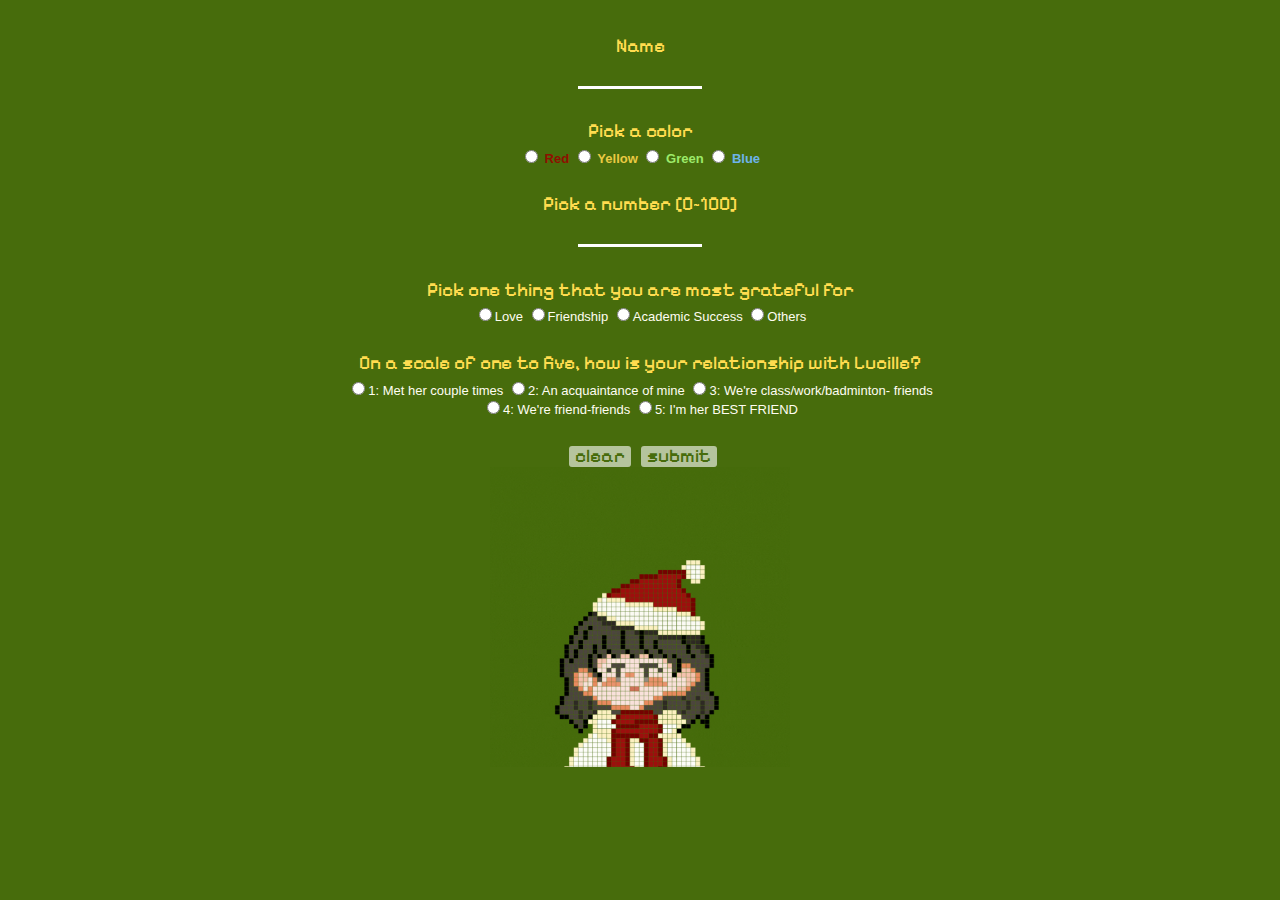
<file: index.html>
<!DOCTYPE html>
<html lang="en">
<head>
    <meta charset="UTF-8">
    <meta http-equiv="X-UA-Compatible" content="IE=edge">
    <meta name="viewport" content="width=device-width, initial-scale=1.0, minimum-scale=0, maximum-scale=2">
    <link href="aa_style.css" rel="stylesheet" type="text/css" />
    <title>Xmas Card from Lucille</title>
    
</head>
<body>
    <div id="bodyForm" class="bodyForm" style="text-align: center;">
        <div class="majorForm" style="text-align: center;">
            <div>
                <p>Name</p>
                <textarea id="name"></textarea>
            </div>

            <div id="color">
                <p>Pick a color</p>
                <form id="colorform" >
                    <input type="radio" name="color" value="red" />
                        <label id="red" >Red</label>
                    <input type="radio" name="color" value="yellow" />
                        <label id="yellow" >Yellow</label>
                    <input type="radio" name="color" value="green" />
                        <label id="green">Green</label>
                    <input type="radio" name="color" value="blue" />
                        <label id="blue" >Blue</label>
                </form>
            </div>

            <div>
                <p>Pick a number [0~100]</p>
                <textarea id="number"></textarea>
            </div>

            <div id="thing">
                <p>Pick one thing that you are most grateful for</p>
                <form id="thingform">
                    <input type="radio" name="thing" value="love" />Love
                    <input type="radio" name="thing" value="friendship" />Friendship
                    <input type="radio" name="thing" value="academic" />Academic Success
                    <input type="radio" name="thing" value="others" />Others
                </form>
            </div>

            <div id="close">
                <p>On a scale of one to five, how is your relationship with Lucille?</p>
                <form id="likeform">
                    <input type="radio" name="close" value=1 />1: Met her couple times
                    <input type="radio" name="close" value=2 />2: An acquaintance of mine
                    <input type="radio" name="close" value=3 />3: We're class/work/badminton- friends
                    <br/>
                    <input type="radio" name="close" value=4 />4: We're friend-friends
                    <input type="radio" name="close" value=5 />5: I'm her BEST FRIEND
                </form>
            </div>

            <div class="buttons">
                <button onclick="clearForm()">clear</button>
                <button onclick="submitForm()">submit</button>
            </div>
            
            <div class="hatgif">
                <img src="images/lucille.gif" height="300px" style="align-self: center;"/>
            </div>

        </div>
    </div>
    <script src="https://code.jquery.com/jquery-3.6.4.min.js"></script>
    <script type="text/javascript" src="script.js"></script>

    
</body>
</html>
</file>
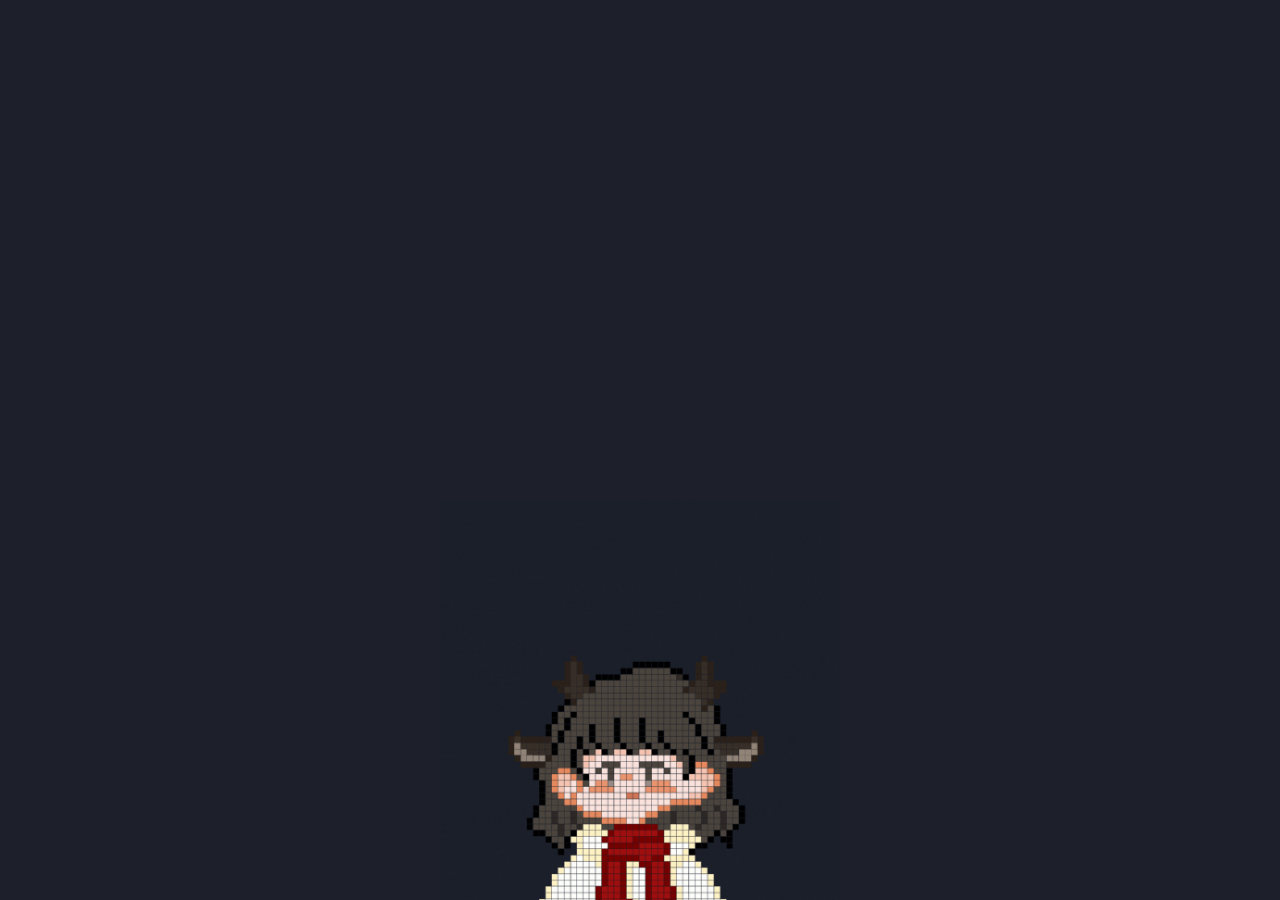
<file: deerthink.html>
<!DOCTYPE html>
<html lang="en">
<head>
    <meta charset="UTF-8">
    <meta http-equiv="X-UA-Compatible" content="IE=edge">
    <meta name="viewport" content="width=device-width, initial-scale=1.0">
    <meta http-equiv="refresh" content="8; url= tree.html">
    <link href="bb_style.css" rel="stylesheet" type="text/css" />
    <title>Xmas Card from Lucille</title>
</head>
<body>
    <img src="images/deerLucille.gif" class="deer" height="400px"/>
    <script src="https://code.jquery.com/jquery-3.6.4.min.js"></script>
    <script type="text/javascript" src="script.js"></script>
</body>
</html>
</file>
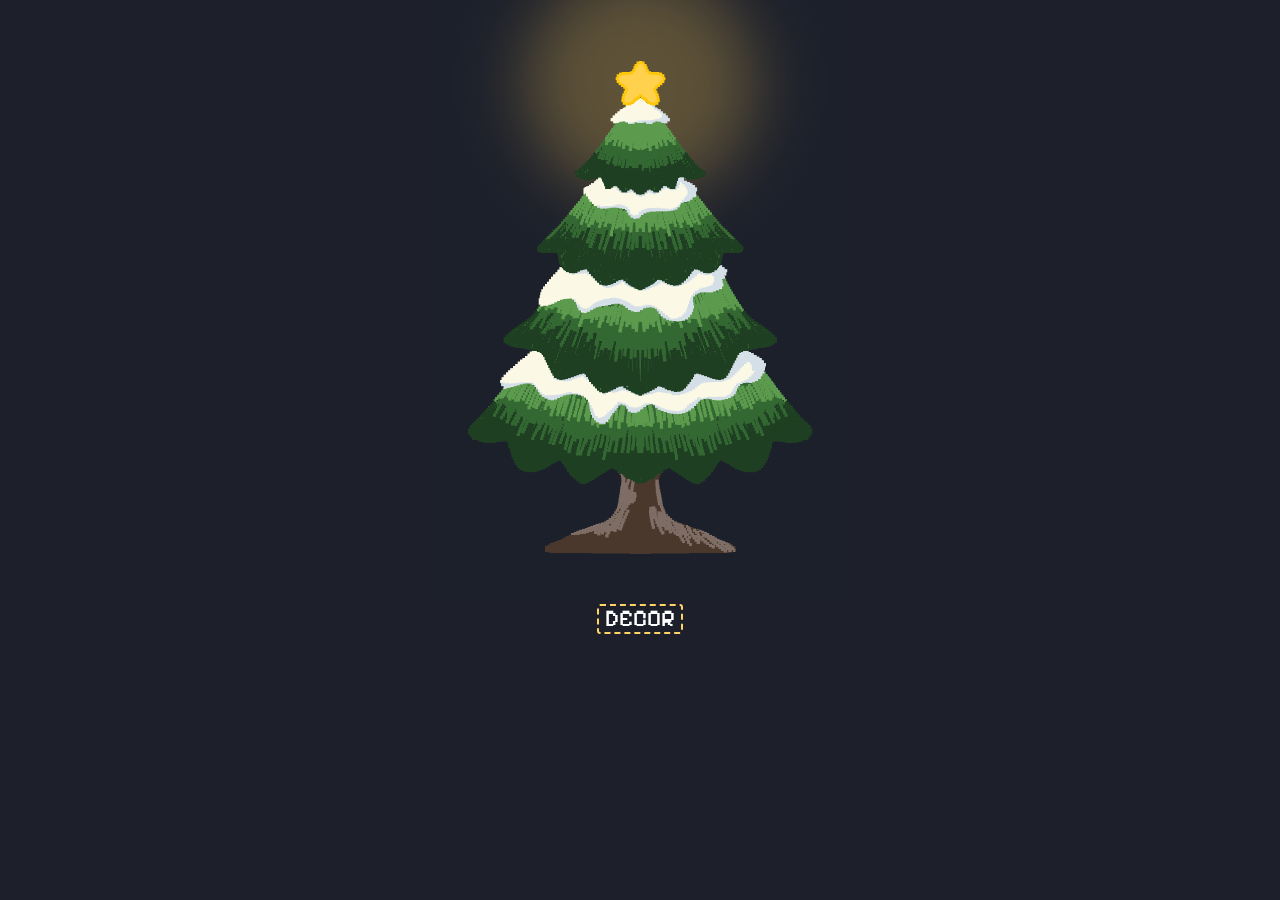
<file: tree.html>
<!DOCTYPE html>
<html lang="en">
<head>
    <meta charset="UTF-8">
    <meta http-equiv="X-UA-Compatible" content="IE=edge">
    <meta name="viewport" content="width=device-width, initial-scale=1.0">
    <link href="bb_style.css" rel="stylesheet" type="text/css" />
    <title>Xmas Card from Lucille</title>
</head>
<body>
    <div class="bodyTree">
        <div class="basicTree" id="treeCanvas">
            <div id="treeCanvas" style="z-index:1 ;">
                <img src="images/treeRe.PNG" height="600px"/>
            <div>
        </div>
        
        <div id="buttons">
        <button id="decor" onclick="decor()">DECOR</button>
        </div>
    </div>
    <script src="https://code.jquery.com/jquery-3.6.4.min.js"></script>
    <script type="text/javascript" src="script.js"></script>
</body>
</html>
</file>
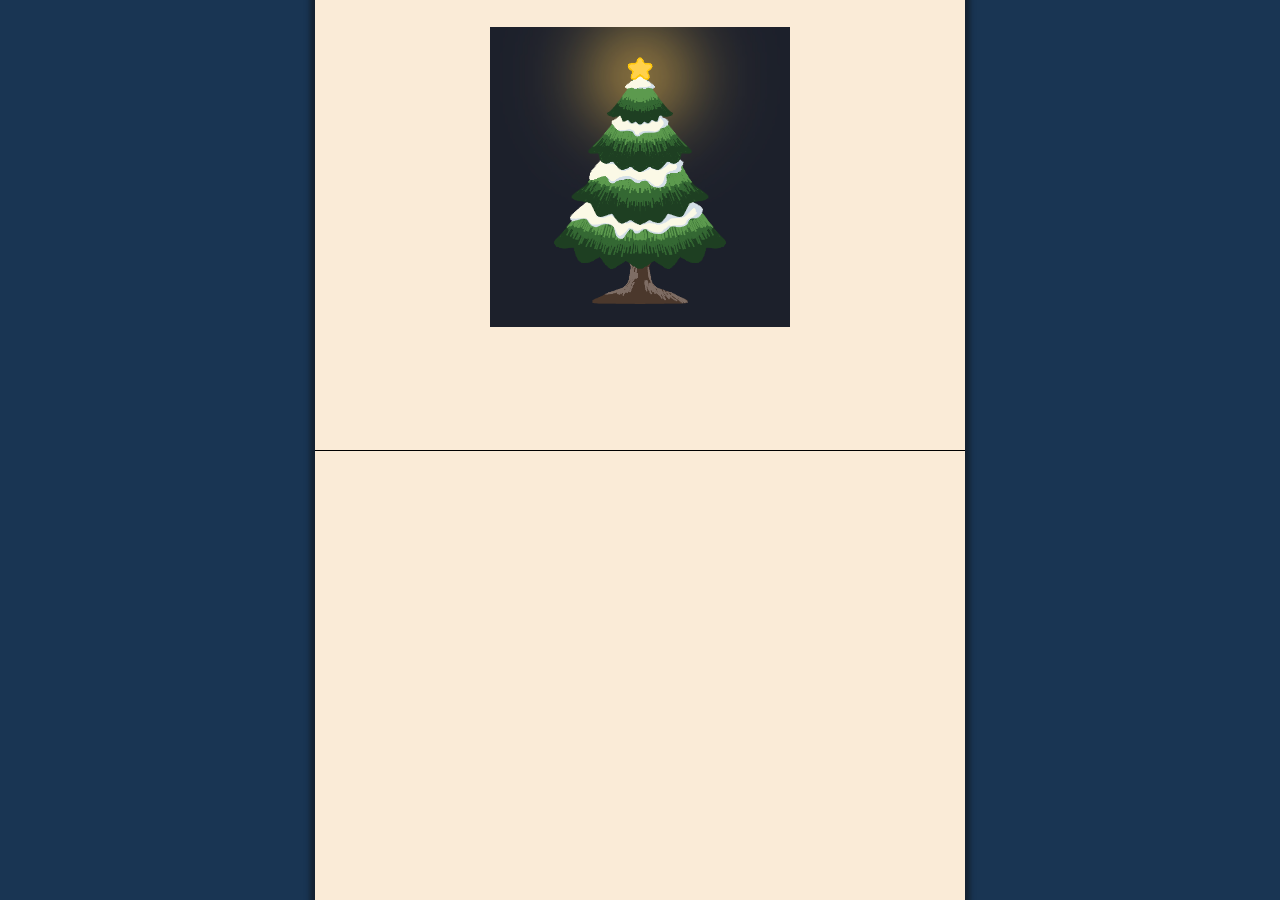
<file: XmasCard.html>
<!DOCTYPE html>
<html lang="en">
<head>
    <meta charset="UTF-8">
    <meta http-equiv="X-UA-Compatible" content="IE=edge">
    <meta name="viewport" content="width=device-width, initial-scale=1.0">
    <link href="cc_style.css" rel="stylesheet" type="text/css" />
    <title>Xmas Card from Lucille</title>
</head>
<body onload="cardDecor()">
    <div class="bodycard">
        <div class="cardbg">
            <div class="basicTree" id="Canvas">
                <div id="Canvas" class ="treePic" style="z-index:1 ;">
                    <img src="images/tree.PNG" height="300px"/>
                <div>
            </div>

            <div class="divider">
            </div>

            <div id="XmasTitle">
            </div>
            <div id="XmasGreetings">
            </div>
            <div id="XmasPS">
            </div>
            <div id="XmasLu">
            </div>
            
        </div>
    </div>
    <script src="https://code.jquery.com/jquery-3.6.4.min.js"></script>
    <script type="text/javascript" src="script.js"></script>
</body>
</html>
</file>
<file: aa_style.css>
@font-face {
    font-family: "PixelifySans";
    src: url("Font/PixelifySans.ttf");
    font-weight: normal;
    font-style: normal;
}

@font-face {
    font-family: "Dream";
    src: url("Font/YuZhouBaiRiMeng.ttf");
    font-weight: normal;
    font-style: normal;
}

body {
    bottom: 0%;
    display: flex;
    align-items: center;
    justify-content: center;
    background-color: rgb(71, 108, 12);
}


p {
    color: rgb(255, 220, 79);
    font-family: "PixelifySans";
    font-size: larger;
    font-stretch: semi-expanded;
    margin-bottom: 1%;
    margin-top: 5%;
}

form {
    color: rgb(255, 253, 242);
    font-family: 'Lucida Sans', 'Lucida Sans Regular', 'Lucida Grande', 'Lucida Sans Unicode', Geneva, Verdana, sans-serif;
    font-weight: lighter;
    font-size: small;
}

textarea {
    background-color:rgb(71, 108, 12);
    color: white;
    border: solid white;
    font-family: "PixelifySans";
    resize: none;
    border-top: none;
    border-left: none;
    border-right: none;
    outline: none;
    font-size: large;
    height: 20px;
    width: 120px;
    text-align: center;
}

#red {
    color: rgb(143, 15, 0);
    font-weight: bold;
}

#yellow {
    color: rgb(234, 202, 67);
    font-weight: bold;
}

#green {
    color: rgb(156, 234, 106);
    font-weight: bold;
}

#blue {
    color: rgb(110, 180, 234);
    font-weight: bold;
}

button {
    background-color: rgb(181, 196, 157);
    border-radius: 3px;
    height: auto;
    text-align: center;
    border-style: none;
    font-family: "PixelifySans";
    font-size: larger;
    margin-left: 1%;
    color: rgb(71, 108, 12);;
}

button:hover {
    background-color: rgb(255, 211, 101);
}

.buttons {
    margin-top: 5%;
}
</file>
<file: bb_style.css>
@font-face {
    font-family: "PixelifySans";
    src: url("Font/PixelifySans.ttf");
    font-weight: normal;
    font-style: normal;
}

@font-face {
    font-family: "Dream";
    src: url("Font/YuZhouBaiRiMeng.ttf");
    font-weight: normal;
    font-style: normal;
}

.deer {
    position: fixed;
    bottom:0%;
    margin: 0 auto;
    left:0;
    right:0;
}

body {
    background-color: rgb(29, 32, 42);
    text-align: center;
}

.bodyTree {
    position: fixed;
    top:0%;
    margin: 0 auto;
    left:0;
    right:0;
    z-index: 1;
}

button {
    background-color: rgb(29, 32, 42);
    border-radius: 3px;
    height: auto;
    text-align: center;
    border-style: dashed;
    border-color: rgb(255, 211, 101);
    font-family: "PixelifySans";
    font-size: x-large;
    color: white;
}

button:hover {
    background-color: rgb(255, 211, 101);
    color: rgb(29, 32, 42);
}
</file>
<file: cc_style.css>
@font-face {
    font-family: "PixelifySans";
    src: url("Font/PixelifySans.ttf");
    font-weight: normal;
    font-style: normal;
}

@font-face {
    font-family: "Dream";
    src: url("Font/YuZhouBaiRiMeng.ttf");
    font-weight: normal;
    font-style: normal;
}

.bodycard {
    position: fixed;
    top:0%;
    margin: 0 auto;
    left:0;
    right:0;
    z-index: 1;
}

body {
    background-color: rgb(25, 53, 83);
    text-align: center;
    align-items: center;
}

.cardbg {
    background-color: antiquewhite;
    width: 650px;
    height: 100%;
    min-height: 800px;
    position: fixed;
    margin: 0 auto;
    top: 0%;
    left: 0;
    right: 0;
    box-shadow: 0px 0px 5px 5px rgb(19, 33, 48);
}

.treePic {
    position: fixed;
    top: 3%;
    margin: 0 auto;
    left: 0;
    right: 0;

}

.divider {
    position: fixed;
    background-color: black;
    height: 0.3px;
    width: 650px;
    top: 50%;
    margin: 0 auto;
    left: 0;
    right: 0;
}
</file>
